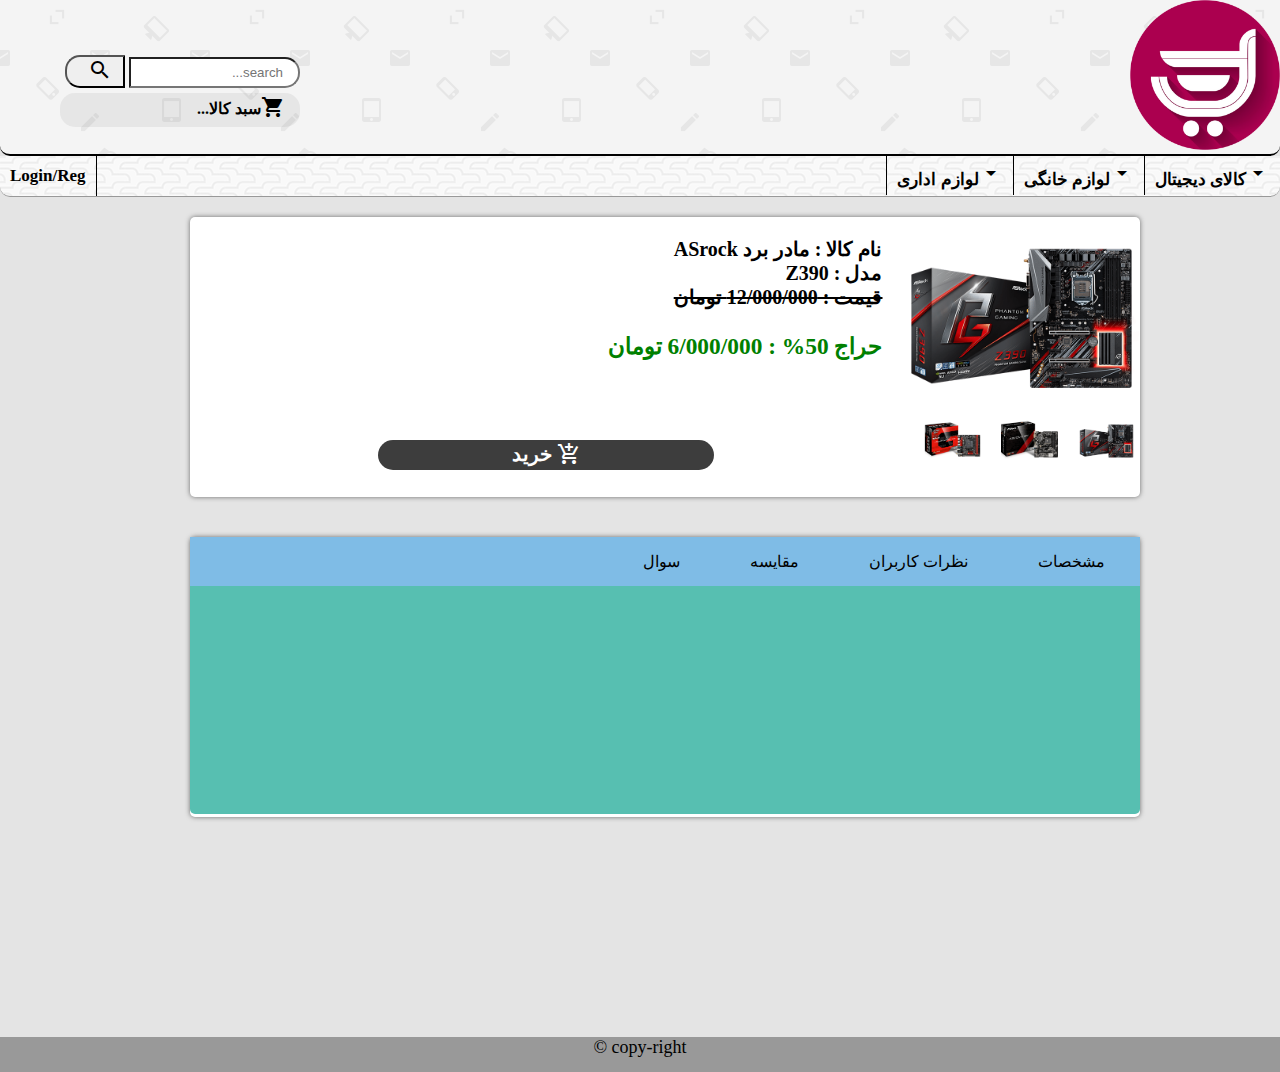
<file: index1.html>
<!DOCTYPE html>
<html lang="en">
<head>
    <meta charset="UTF-8">
    <title>Title</title>
    <link href="https://fonts.googleapis.com/icon?family=Material+Icons"
          rel="stylesheet">
    <link rel="stylesheet" href="asset/css/main-style.css">
    <script src="asset/js/jquery-3.4.1.min.js"></script>
</head>
</head>
<body>
<header>
    <img src="asset/img/logo.png" width="150">
    <div class="float-Left">
        <div class="search">
            <div>
                <form>
                    <input type="text" placeholder="search..." class="search-INP">
                    <button type="button" class="search-BTN"><i class="material-icons">
                        search
                    </i></button>
                </form>
            </div>
        </div>
        <div class="shopped">
            <i class="material-icons">
                local_grocery_store
            </i><b>سبد کالا...</b>
        </div>
    </div>
</header>
<nav class="nav">
    <ul>
        <li><a><i class="material-icons">
            arrow_drop_down
        </i>کالای دیجیتال</a></li>
        <li><a><i class="material-icons">
            arrow_drop_down
        </i>لوازم خانگی</a></li>
        <li><a><i class="material-icons">
            arrow_drop_down
        </i>لوازم اداری</a></li>
        <li><a>Login/Reg</a></li>
    </ul>
</nav>
<div class="main">
    <div class="row height-280 row-shadow">
        <div class="column col-4 float-right height-280 margin-none">
            <div  class="col-12">
                <img src="asset/img/asrockmb.png" width="100%" id="mainimg">
            </div>
            <div  class="slide-show">
                <img src="asset/img/asrockmb.png" width="25%" class="float-right onhover" style="margin-left:20px;" id="img1">
                <img src="asset/img/asrockmb2.png" width="25%" class="float-right onhover" style="margin-left:20px;" id="img2">
                <img src="asset/img/asrockmb3.png" width="25%" class="float-right onhover" id="img3">

            </div>
        </div>
        <div class="column col-8 float-Left height-280 align-right margin-none pad-20">
            نام کالا : مادر برد ASrock
            <br>
            مدل : Z390
            <br>
            <span class="line-trough">قیمت : 12/000/000 تومان
            </span>
            <br>
            <h3 style="color: green">حراج 50% : 6/000/000 تومان</h3><br><br>


<div class="shop-btn"><i class="material-icons">
    add_shopping_cart
</i>    <span>خرید</span></div>
        </div>

    </div>
    <div class="row height-280 row-shadow ">
        <nav class="tab col-12">
            <ul>
                <li><a class="info">مشخصات</a>

                </li>
                <li><a class="nazar">نظرات کاربران</a>

                </li>
                <li><a class="moghaiese">مقایسه</a>

                </li>
                <li><a class="question">سوال</a>

                </li>
            </ul>
            <div class="cl-both"></div>
            <div class="tab-box">

            </div>
            <script type="text/javascript">
    $('#img1').hover(function () {
        $('#mainimg').attr('src','asset/img/asrockmb.png');

    })
    $('#img2').hover(function () {
        $('#mainimg').attr('src','asset/img/asrockmb2.png');

    })
    $('#img3').hover(function () {
        $('#mainimg').attr('src','asset/img/asrockmb3.png');


    })

            </script>
        </nav>
    </div>
</div>
<footer>
    copy-right &copy;
</footer>
</body>
</html>
</file>
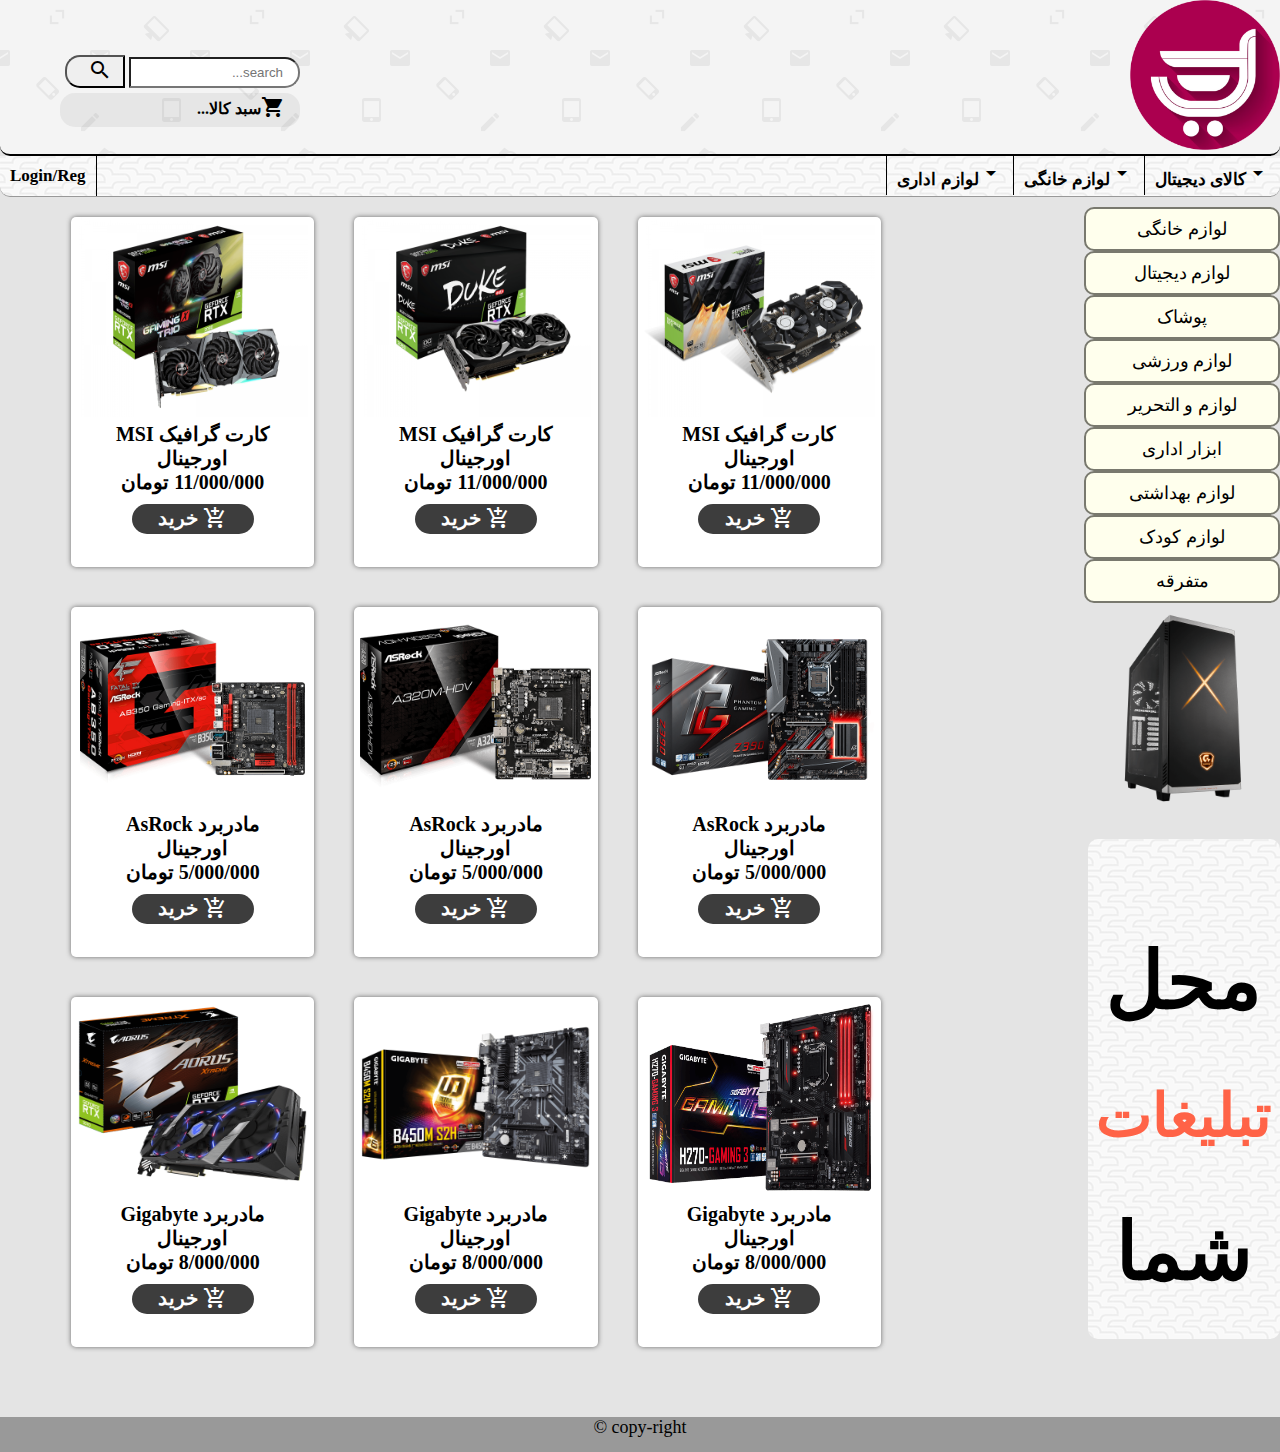
<file: index2.html>
<!DOCTYPE html>
<html lang="en">
<head>
    <meta charset="UTF-8">
    <title>page-1</title>

    <link href="https://fonts.googleapis.com/icon?family=Material+Icons"
          rel="stylesheet">
    <link rel="stylesheet" href="asset/css/main-style.css">
</head>
<body>
<header>
    <img src="asset/img/logo.png" width="150">
    <div class="float-Left">
        <div class="search">
            <div>
                <form>
                    <input type="text" placeholder="search..." class="search-INP">
                    <button type="button" class="search-BTN"><i class="material-icons">
                        search
                    </i></button>
                </form>
            </div>
        </div>
        <div class="shopped">
            <i class="material-icons">
                local_grocery_store
            </i><b>سبد کالا...</b>
        </div>
    </div>
</header>
<nav class="nav">
    <ul>
        <li><a><i class="material-icons">
            arrow_drop_down
        </i>کالای دیجیتال</a></li>
        <li><a><i class="material-icons">
            arrow_drop_down
        </i>لوازم خانگی</a></li>
        <li><a><i class="material-icons">
            arrow_drop_down
        </i>لوازم اداری</a></li>
        <li><a>Login/Reg</a></li>
    </ul>
</nav>

<!--main box-->
<div>
    <div>
        <div class="menu">
            <ul>
                <li><a>لوازم خانگی</a></li>
                <li><a>لوازم دیجیتال</a></li>
                <li><a>پوشاک</a></li>
                <li><a>لوازم ورزشی</a></li>
                <li><a>لوازم و التحریر</a></li>
                <li><a>ابزار اداری</a></li>
                <li><a>لوازم بهداشتی</a></li>
                <li><a>لوازم کودک</a></li>
                <li><a>متفرقه</a></li>
            </ul>
            <div style="margin: 10px 0">

                <img src="asset/img/case.png" width="100%">
            </div>
            <div class="teaser">
                <h1>محل</h1>
                <h2 class="co-red">تبلیغات</h2>
                <h1>شما</h1>
            </div>
        </div>

    </div>


</div>
<div class="mainRow float-Left" style="margin-top: 20px">
    <div class="row ">
        <div class="column col-4 backcolorfff"><img class="size" src="asset/img/msi.png">کارت گرافیک MSI<br>اورجینال<br>11/000/000
            تومان
            <div class="shop-btn"><i class="material-icons">
                add_shopping_cart
            </i>    <span> خرید</span></div>
        </div>
        <div class="column col-4 backcolorfff"><img class="size" src="asset/img/msi2.png">کارت گرافیک MSI<br>اورجینال<br>11/000/000
            تومان
            <div class="shop-btn"><i class="material-icons">
                add_shopping_cart
            </i>    <span> خرید</span></div>
        </div>
        <div class="column col-4 backcolorfff"><img class="size" src="asset/img/msi3.png">کارت گرافیک MSI<br>اورجینال<br>11/000/000
            تومان
            <div class="shop-btn"><i class="material-icons">
                add_shopping_cart
            </i>    <span> خرید</span></div>
        </div>
    </div>
    <div class="row">
        <div class="column col-4 backcolorfff"><img class="size" src="asset/img/asrockmb3.png">مادربرد AsRock <br>اورجینال <br>5/000/000
            تومان
            <div class="shop-btn"><i class="material-icons">
                add_shopping_cart
            </i>    <span> خرید</span></div>
        </div>
        <div class="column col-4 backcolorfff"><img class="size" src="asset/img/asrockmb2.png">مادربرد AsRock <br>اورجینال <br>5/000/000
            تومان
            <div class="shop-btn"><i class="material-icons">
                add_shopping_cart
            </i>    <span> خرید</span></div>
        </div>
        <div class="column col-4 backcolorfff"><img class="size" src="asset/img/asrockmb.png">مادربرد AsRock <br>اورجینال <br>5/000/000
            تومان
            <div class="shop-btn"><a href="index1.html"><i class="material-icons">
                add_shopping_cart
            </i>    <span> خرید</span></a></div>
        </div>
    </div>
    <div class="row">
        <div class="column col-4 backcolorfff"><img class="size" src="asset/img/gigabyte.png">مادربرد Gigabyte <br>اورجینال <br>8/000/000
            تومان
            <div class="shop-btn"><i class="material-icons">
                add_shopping_cart
            </i>    <span> خرید</span></div>
        </div>
        <div class="column col-4 backcolorfff"><img class="size" src="asset/img/gigabyte2.png">مادربرد Gigabyte <br>اورجینال <br>8/000/000
            تومان
            <div class="shop-btn"><i class="material-icons">
                add_shopping_cart
            </i>    <span> خرید</span></div>
        </div>
        <div class="column col-4 backcolorfff"><img class="size" src="asset/img/gigabyte3.png">مادربرد Gigabyte <br>اورجینال <br>8/000/000
            تومان
            <div class="shop-btn"><i class="material-icons">
                add_shopping_cart
            </i>    <span> خرید</span></div>
        </div>
    </div>
</div>
</div>
<div class="cl-both"></div>
<footer>
    copy-right &copy;
</footer>
</body>
</html>
</file>
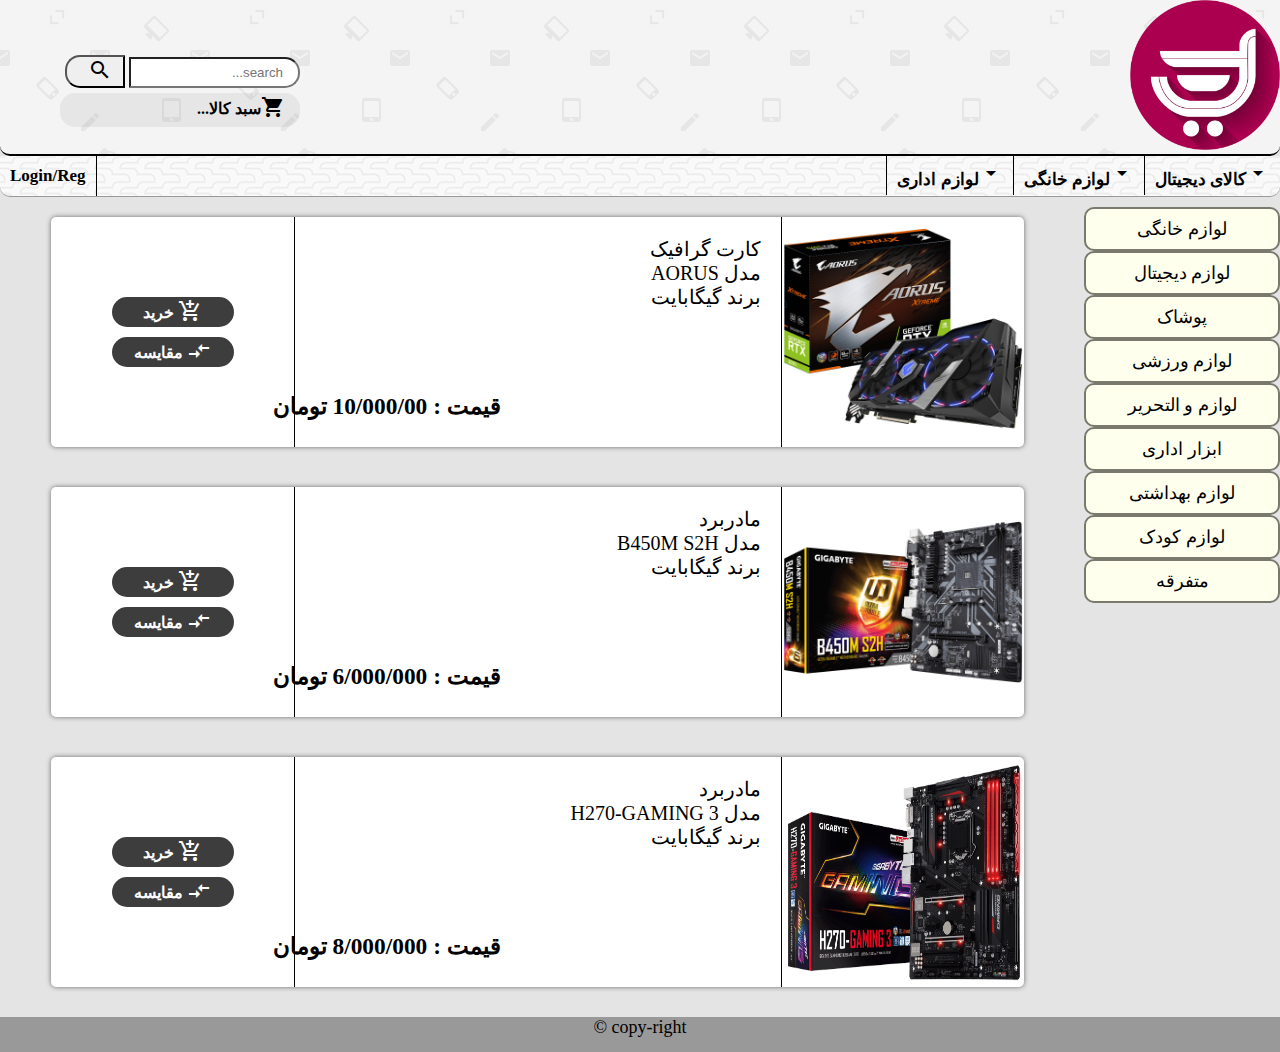
<file: index3.html>
<!DOCTYPE html>
<html lang="en">
<head>
    <meta charset="UTF-8">
    <title>page-2</title>

    <link href="https://fonts.googleapis.com/icon?family=Material+Icons"
          rel="stylesheet">
    <link rel="stylesheet" href="asset/css/main-style.css">
</head>
<body>
<header>
    <img src="asset/img/logo.png" width="150">
    <div class="float-Left">
        <div class="search">
            <div>
                <form>
                    <input type="text" placeholder="search..." class="search-INP">
                    <button type="button" class="search-BTN"><i class="material-icons">
                        search
                    </i></button>
                </form>
            </div>
        </div>
        <div class="shopped">
            <i class="material-icons">
                local_grocery_store
            </i><b>سبد کالا...</b>
        </div>
    </div>
</header>
<nav class="nav">
    <ul>
        <li><a><i class="material-icons">
            arrow_drop_down
        </i>کالای دیجیتال</a></li>
        <li><a><i class="material-icons">
            arrow_drop_down
        </i>لوازم خانگی</a></li>
        <li><a><i class="material-icons">
            arrow_drop_down
        </i>لوازم اداری</a></li>
        <li><a>Login/Reg</a></li>
    </ul>
</nav>

<!--main box-->
<div>
    <div>
        <div class="menu">
            <ul>
                <li><a>لوازم خانگی</a></li>
                <li><a>لوازم دیجیتال</a></li>
                <li><a>پوشاک</a></li>
                <li><a>لوازم ورزشی</a></li>
                <li><a>لوازم و التحریر</a></li>
                <li><a>ابزار اداری</a></li>
                <li><a>لوازم بهداشتی</a></li>
                <li><a>لوازم کودک</a></li>
                <li><a>متفرقه</a></li>
            </ul>
        </div>


    </div>
    <div class="mainRow float-Left height-800" style="margin-top: 20px">
        <div class="row row-shadow height-230">
            <div class="img-box height-230"><img src="asset/img/gigabyte.png" width="100%" class="height-230"></div>
            <div class="info-box height-230">کارت گرافیک
            <br>
            مدل AORUS
            <br>
            برند گیگابایت<br>
            <h3 class="price"> قیمت : 10/000/00 تومان</h3></div>
            <div class="buy-box height-230">
                <div class="shop-btn"><i class="material-icons">
                    add_shopping_cart
                </i>    <span> خرید</span></div>
                <div class="shop-btn"> <i class="material-icons">
                    compare_arrows
                </i>    <span>مقایسه</span></div>
            </div>
        </div>
        <div class="row row-shadow height-230">
            <div class="img-box height-230"><img src="asset/img/gigabyte2.png" width="100%" class="height-230"></div>
            <div class="info-box height-230">مادربرد
                <br>
            مدل B450M S2H
            <br>
            برند گیگابایت
            <br>
            <h3 class="price">قیمت : 6/000/000 تومان</h3></div>
            <div class="buy-box height-230">
                <div class="shop-btn"><i class="material-icons">
                    add_shopping_cart
                </i>    <span> خرید</span></div>
                <div class="shop-btn"> <i class="material-icons">
                    compare_arrows
                </i>  <span>مقایسه</span></div>
            </div>
        </div>
        <div class="row row-shadow height-230">
            <div class="img-box height-230"><img src="asset/img/gigabyte3.png" width="100%" class="height-230"></div>
            <div class="info-box height-230">مادربرد
                <br>
                مدل H270-GAMING 3
                <br>
                برند گیگابایت
                <br>
                <h3 class="price">قیمت : 8/000/000 تومان</h3></div>
            <div class="buy-box height-230">
                <div class="shop-btn"><i class="material-icons">
                    add_shopping_cart
                </i>    <span> خرید</span></div>
                <div class="shop-btn"> <i class="material-icons">
                    compare_arrows
                </i>    <span>مقایسه</span></div>
            </div>
        </div>
    </div>
</div>
<div class="cl-both"></div>
<footer>
    copy-right &copy;
</footer>
</body>
</html>
</file>
<file: asset/css/main-style.css>
body {
    direction: rtl;
    margin: 0;
    padding: 0;
    background-color: #e4e4e4;
}

header {
    min-height: 150px;
    background-image: url("../img/email-pattern.png");
    border-bottom: 2px solid #000;
    border-radius: 0 0 10px 10px;
}

.search {
    width: 300px;
    margin-top: 50px;
}

.search-INP {
    height: 25px;
    padding-right: 15px;
    border-radius: 0 15px 15px 0;
    outline: none;
    width: 50%;
}

.search-BTN {
    margin: 0px;
    padding-left: 15px;
    border-radius: 15px 0 0 15px;
    outline: none;
    position: relative;
    top: 5px;
    width: 20%;

}

.shopped {
    width: 70%;

    height: 30px;
    margin-top: 5px;
    padding: 2px 15px;
    background-color: rgba(104, 109, 107, 0.1);
    border-radius: 15px;
}
.shopped b{
    position: relative;
    top: -5px;

}
.nav {
    height: 40px;
    background-image: url("../img/beanstalk.png");
    border-bottom: 1px solid #999999;
    border-radius: 0 0 10px 10px;
}

.nav > ul {
    display: block;
    margin: 0;
    padding: 0;
}

.nav > ul > li {
    list-style: none;
    border-left: 1px solid #000;
    float: right;
    font-size: 17px;
    text-align: center;
}

.nav > ul > li:last-child {
    float: left;
    border: none;
    border-right: 1px solid #000;
}

.nav > ul > li > a {
    display: block;
    padding: 5px 10px;
    font-weight: bold;
}

.nav > ul > li:last-child > a {
    padding: 10px;
}

.nav > ul > li > a:hover {
    background-color: rgba(180, 180, 180, 0.2);
}

footer {
    text-align: center;
    font-size: large;
    background-color: #999;
    height: 35px;
}

.cl-both {
    clear: both;
}

.menu {
    width: 15%;
    min-height: 400px;
    float: right;

}

.menu > ul {
    padding: 0;
    margin: 10px 0px;
    display: block;
}

.menu > ul > li {
    list-style: none;
    font-size: large;
    text-align: center;
    width: 100%;
    height: 40px;
    background-color: #ffffed;
    border: 2px solid #79796e;
    border-radius: 10px;
}

.menu > ul > li > a {
    display: block;
    padding: 9px 10px;
    border-radius: 10px;

}

.menu > ul > li > a:hover {
    background-color: #e1e1d0;
    cursor: pointer;
}

.mainRow {

    width: 80%;
    height: 1200px;

}

.height-800 {
    height: 800px;
}

.row {
    width: 95%;
    height: 350px;

    border-radius: 5px;
    box-sizing: border-box;
    margin-bottom: 40px;


}

.column {
    height: 350px;
    float: left;
    box-sizing: border-box;
    text-align: center;
    font-weight: bold;
    font-size: 20px;
    box-shadow: 0px 0px 5px 0px rgb(107, 107, 107);

    border-radius: 5px;
    margin: 0 20px;


}

.float-Left {
    float: left;
}

.float-right {
    float: right;
}

.col-8 {
    width: 75%;

}

.col-4 {
    width: 25%;


}

.size {
    width: 95%;
    margin: auto;
    height: 200px;

}

.shop-btn {
    width: 50%;
    height: 30px;
    margin: 10px auto;
    text-align: center;
    font-weight: bold;
    background-color: #3d3d3d;
    padding: 2px 15px;
    box-sizing: border-box;
    border-radius: 15px;
    color: #fff;
    transition: 0.2s all linear;
}
.shop-btn a{
    text-decoration: none;
    color: #ffffff;
}
.shop-btn span{
    position: relative;
    top: -5px;

}

.shop-btn:hover {
    cursor: pointer;
    box-shadow: 0 0 7px 0px #7a7a7a;
    background-color: #fff;


    color: #000000;
}

.teaser {
    width: 100%;
    height: 500px;
    box-sizing: border-box;
    background-image: url("../img/beanstalk.png");
    text-align: center;
    padding: 41px 0;
    font-size: 40px;
    margin-top: 30px;
    border-radius: 10px;
}

.co-red {
    color: tomato;
}

.img-box {
    float: right;
    width: 25%;
    border-left: 1px solid #000;
    box-sizing: border-box;
}

.info-box {
    float: right;
    width: 50%;
    box-sizing: border-box;
    font-size: 20px;
    padding: 20px;
    border-left: 1px solid #000;
}

.buy-box {
    float: right;
    width: 25%;
    box-sizing: border-box;
    padding: 70px 0;

}

.height-230 {
    height: 230px;
}

.price {
    position: relative;
    right: 260px;
    top: 60px;
}

.row-shadow {
    box-shadow: 0px 0px 5px 0px rgb(107, 107, 107);
    background-color: #fff;
    border-radius: 5px;
}

.main {
    width: 1000px;
    min-height: 800px;
    margin: 20px auto;

}

.slide-show {
    width: 100%;
    height: 160px;

    padding: 40px 5px;
    box-sizing: border-box;


}

.col-12 {
    width: 100%;
    height: 160px;
}

.height-280 {
    height: 280px;
}

.line-trough {
    text-decoration: line-through;
}

.align-right {
    text-align: right;
}

.margin-none {
    margin: 0;
    border: none;
    border-radius: 0;
    box-shadow: 0 0 0 0 #000;


}

.backcolorfff {
    background-color: #fff;

}

.pad-20 {
    padding: 20px;
}

.tab{
    height: 50px;
    border-bottom: 2px solid blue;
    background-color: #7fbce6;
}
.tab > ul{
    display: block;
    margin: 0;
    padding: 0;
}
.tab >ul >li{
    float: right;
    text-align: center;
    list-style: none;

}
.tab > ul >li >a{
    display: block;
    text-decoration: none;
    background-color: rgba(61, 61, 61, 0);
    padding: 15px 35px;
    transition: 0.2s all linear;
}
.tab > ul >li >a:hover{
    cursor: pointer;
    color: #fff;
    background-color: rgba(61, 61, 61, 0.38);

    border-bottom: 2px solid #14004f;

}
.tab-click{
    cursor: pointer;
    color: #fff;
    background-color: rgba(61, 61, 61, 0.38);

    border-bottom: 2px solid #14004f;
}

.tab-box    {
    width: 100%;
    height: 228px;

    border-radius: 0 0 5px 5px;
    background-color: #57bfb1;

}
.onhover:hover{
    border: 1px solid #3d3d3d;
    cursor: pointer;
    border-radius: 2px;


}
.height-1000{
    height:700px;



}
.hori{
    width: 100%;
    height: 350px;




}
.slide1{
    background: url("../img/ax2.jpg") no-repeat top center;
}
.slide2{
    background: url("../img/ax3.jpg") no-repeat top center;
}*
.slide3{
    background: url("../img/ax1.jpg") no-repeat top center;
}
 a{
     text-decoration: none;
     color: black;
 }
/* login box */
.login-box {
    width: 600px;
    height: 300px;
    background-color: #fff;
    position: fixed;
    top: 200px;
    left: 30%;
    border: 1px solid #cacaca;
    box-shadow: 3px 3px 10px 0 rgba(109, 109, 109, 0.34);
    opacity: 0;
    transition: 0.5s all linear;
    display: none;
}

.login-box .header {

    padding: 15px;

    border-bottom: 1px solid #cacaca;

}

.login-box-open {
    opacity: 1;
    display: block;
}
</file>
